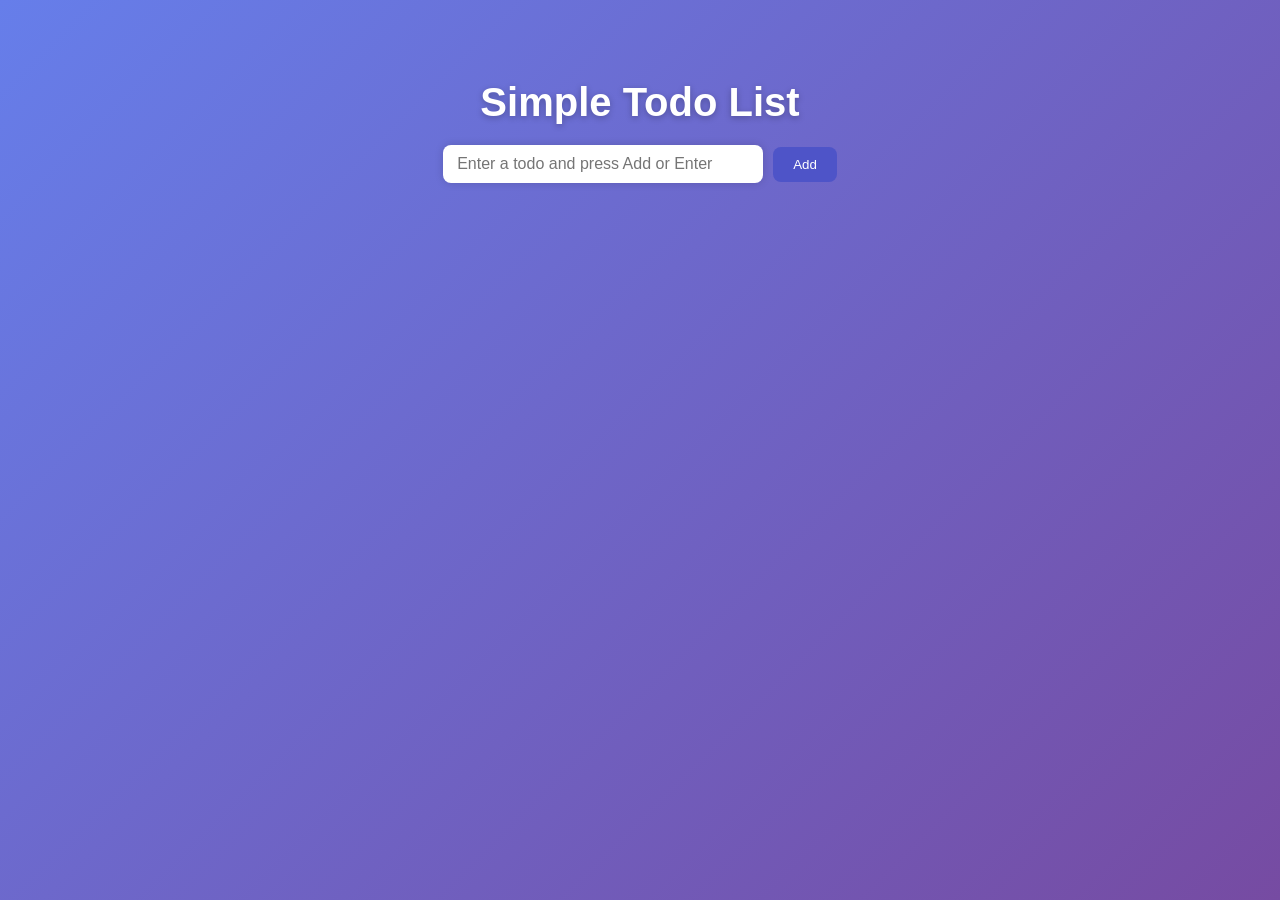
<file: Todo list.html>
<!DOCTYPE html>
<html lang="en">
<head>
    <meta charset="UTF-8">
    <meta name="viewport" content="width=device-width, initial-scale=1.0">
    <title>Todo List</title>

    <link rel="stylesheet" href="Todo list.css">
</head>

<body>

    <h1>Simple Todo List</h1>

    <div class="input-container">
        <input
            type="text"
            id="todo-input"
            placeholder="Enter a todo and press Add or Enter"
        >

        <button id="add-btn">Add</button>
    </div>

    <ul id="todo-list"></ul>

    <script src="Todo list.js"></script>

</body>
</html>
</file>
<file: Todo list.css>
* {
    margin: 0;
    padding: 0;
    box-sizing: border-box;
    font-family: "Poppins", sans-serif;
}

body {
    background: linear-gradient(135deg, #667eea, #764ba2);
    min-height: 100vh;

    display: flex;
    flex-direction: column;
    align-items: center;

    padding-top: 80px;
}

h1 {
    font-size: 2.5rem;
    color: white;
    margin-bottom: 20px;

    text-shadow: 0 2px 6px rgba(0, 0, 0, 0.25);
}

.input-container {
    display: flex;
    align-items: center;
}

#todo-input {
    width: 320px;
    padding: 10px 14px;

    border-radius: 8px;
    border: none;
    outline: none;

    font-size: 1rem;

    box-shadow: 0 0 8px rgba(0, 0, 0, 0.15);
}

#todo-input:focus {
    box-shadow: 0 0 10px rgba(255, 255, 255, 0.7);
}

#add-btn {
    margin-left: 10px;

    padding: 10px 20px;

    background: #4e54c8;
    color: white;

    border: none;
    border-radius: 8px;

    cursor: pointer;
    font-weight: 500;
}

#add-btn:hover {
    background: #8f94fb;
}

#todo-list {
    list-style: none;

    margin-top: 30px;
    padding: 0;

    width: 360px;

    background: rgba(255, 255, 255, 0.15);

    border-radius: 16px;

    backdrop-filter: blur(12px);

    box-shadow: 0 8px 25px rgba(0, 0, 0, 0.2);

    overflow: hidden;
}

#todo-list li {
    display: flex;
    align-items: center;

    padding: 12px 16px;

    color: white;

    border-bottom: 1px solid rgba(255, 255, 255, 0.1);
}

#todo-list input[type="checkbox"] {
    accent-color: #50fa7b;

    transform: scale(1.3);

    margin-right: 10px;
}

#todo-list span {
    flex: 1;

    font-size: 1rem;
}

#todo-list button {
    background: #ff4b5c;

    color: white;

    border: none;
    border-radius: 6px;

    padding: 6px 12px;

    cursor: pointer;
}

#todo-list button:hover {
    background: #ff6b81;
}

#todo-list input[type="checkbox"]:checked + span {
    text-decoration: line-through;
    color: #b0b0b0;
}

@media (max-width: 480px) {

    body {
        padding-top: 50px;
    }

    #todo-input {
        width: 200px;
    }

    #todo-list {
        width: 300px;
    }
}
</file>
